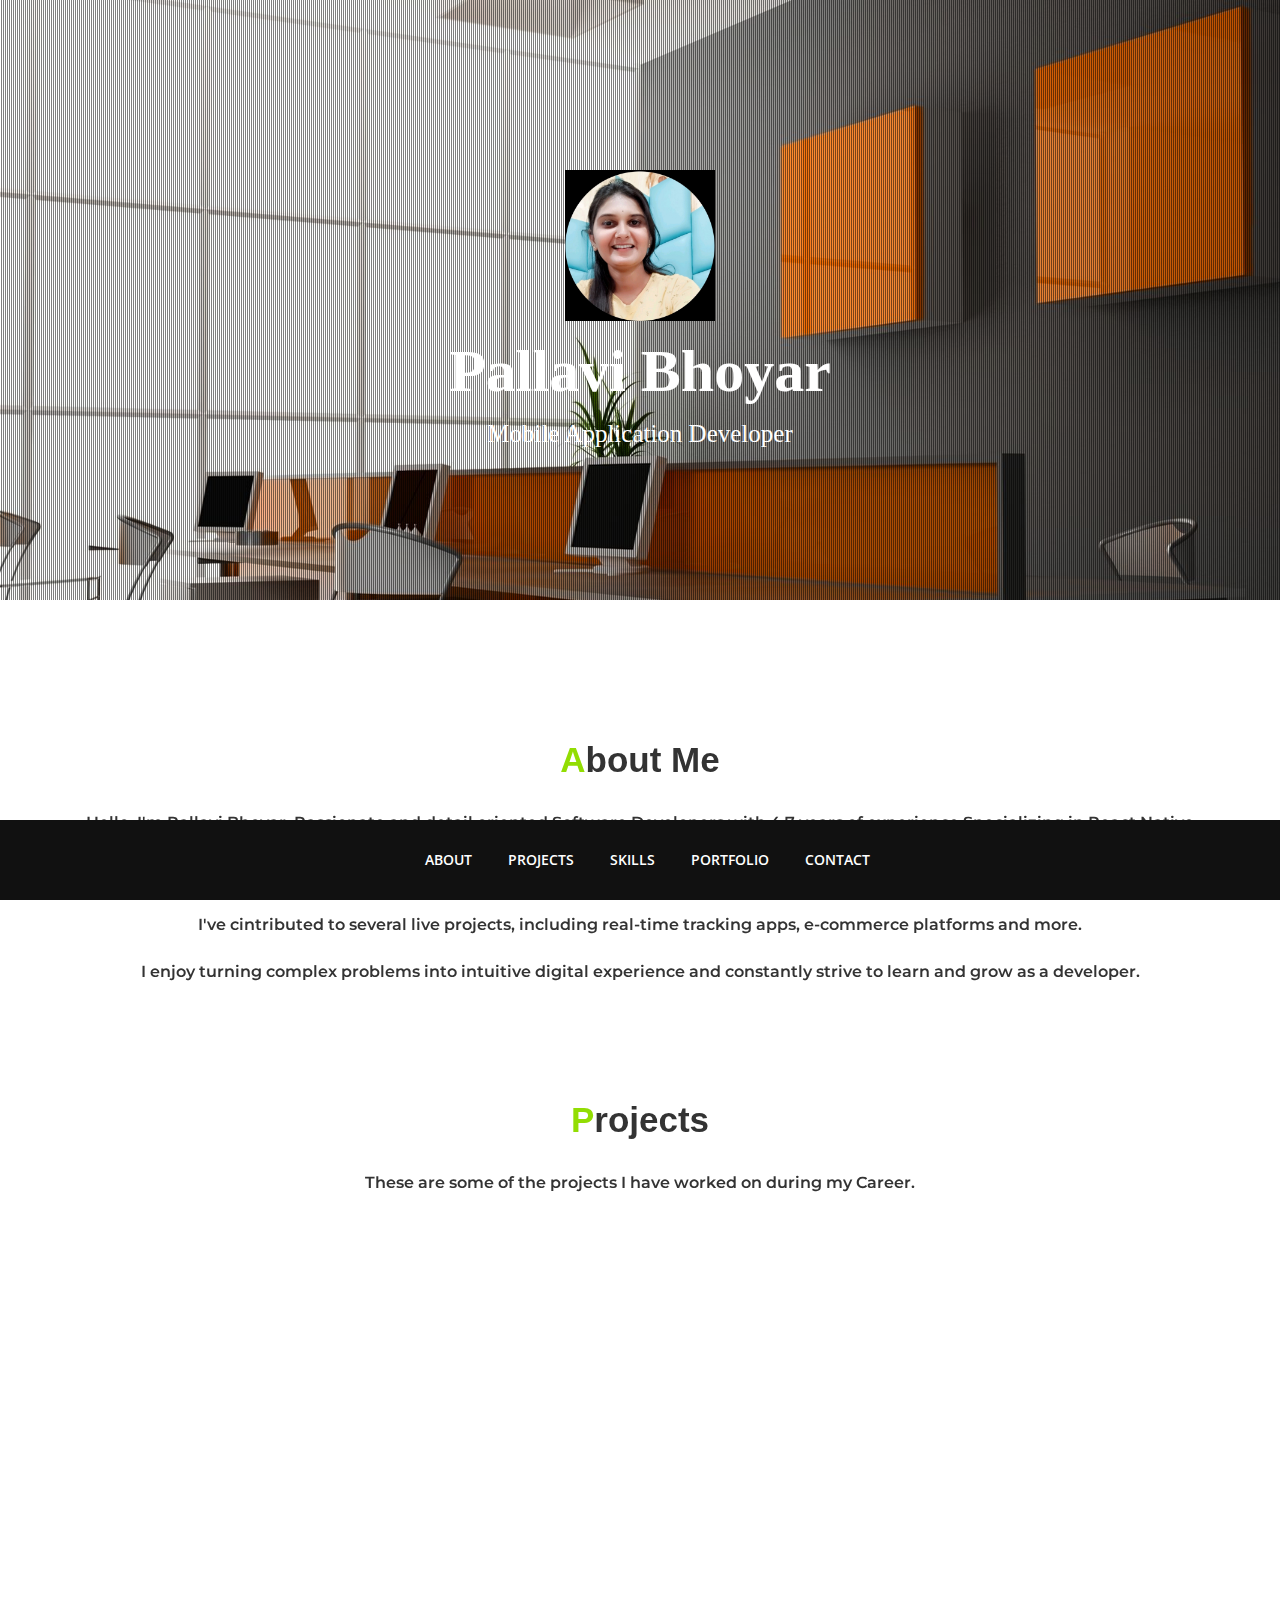
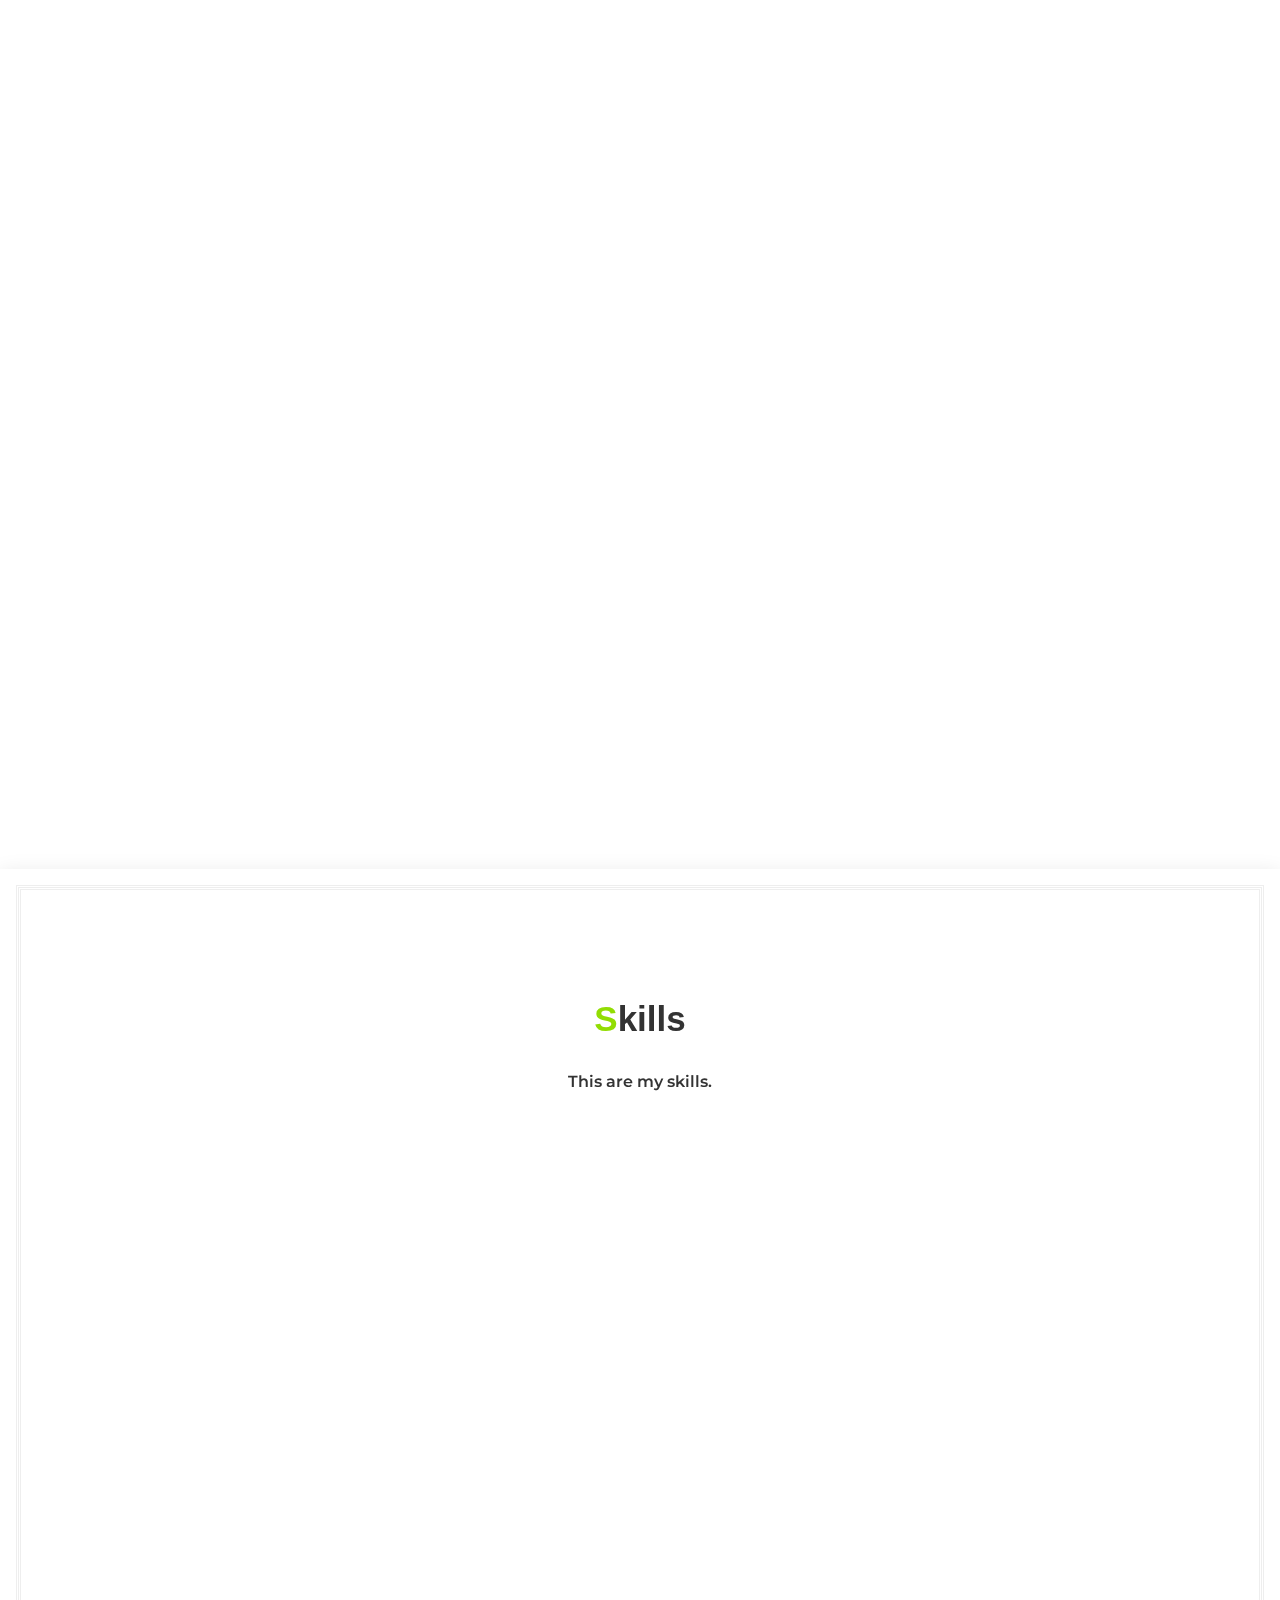
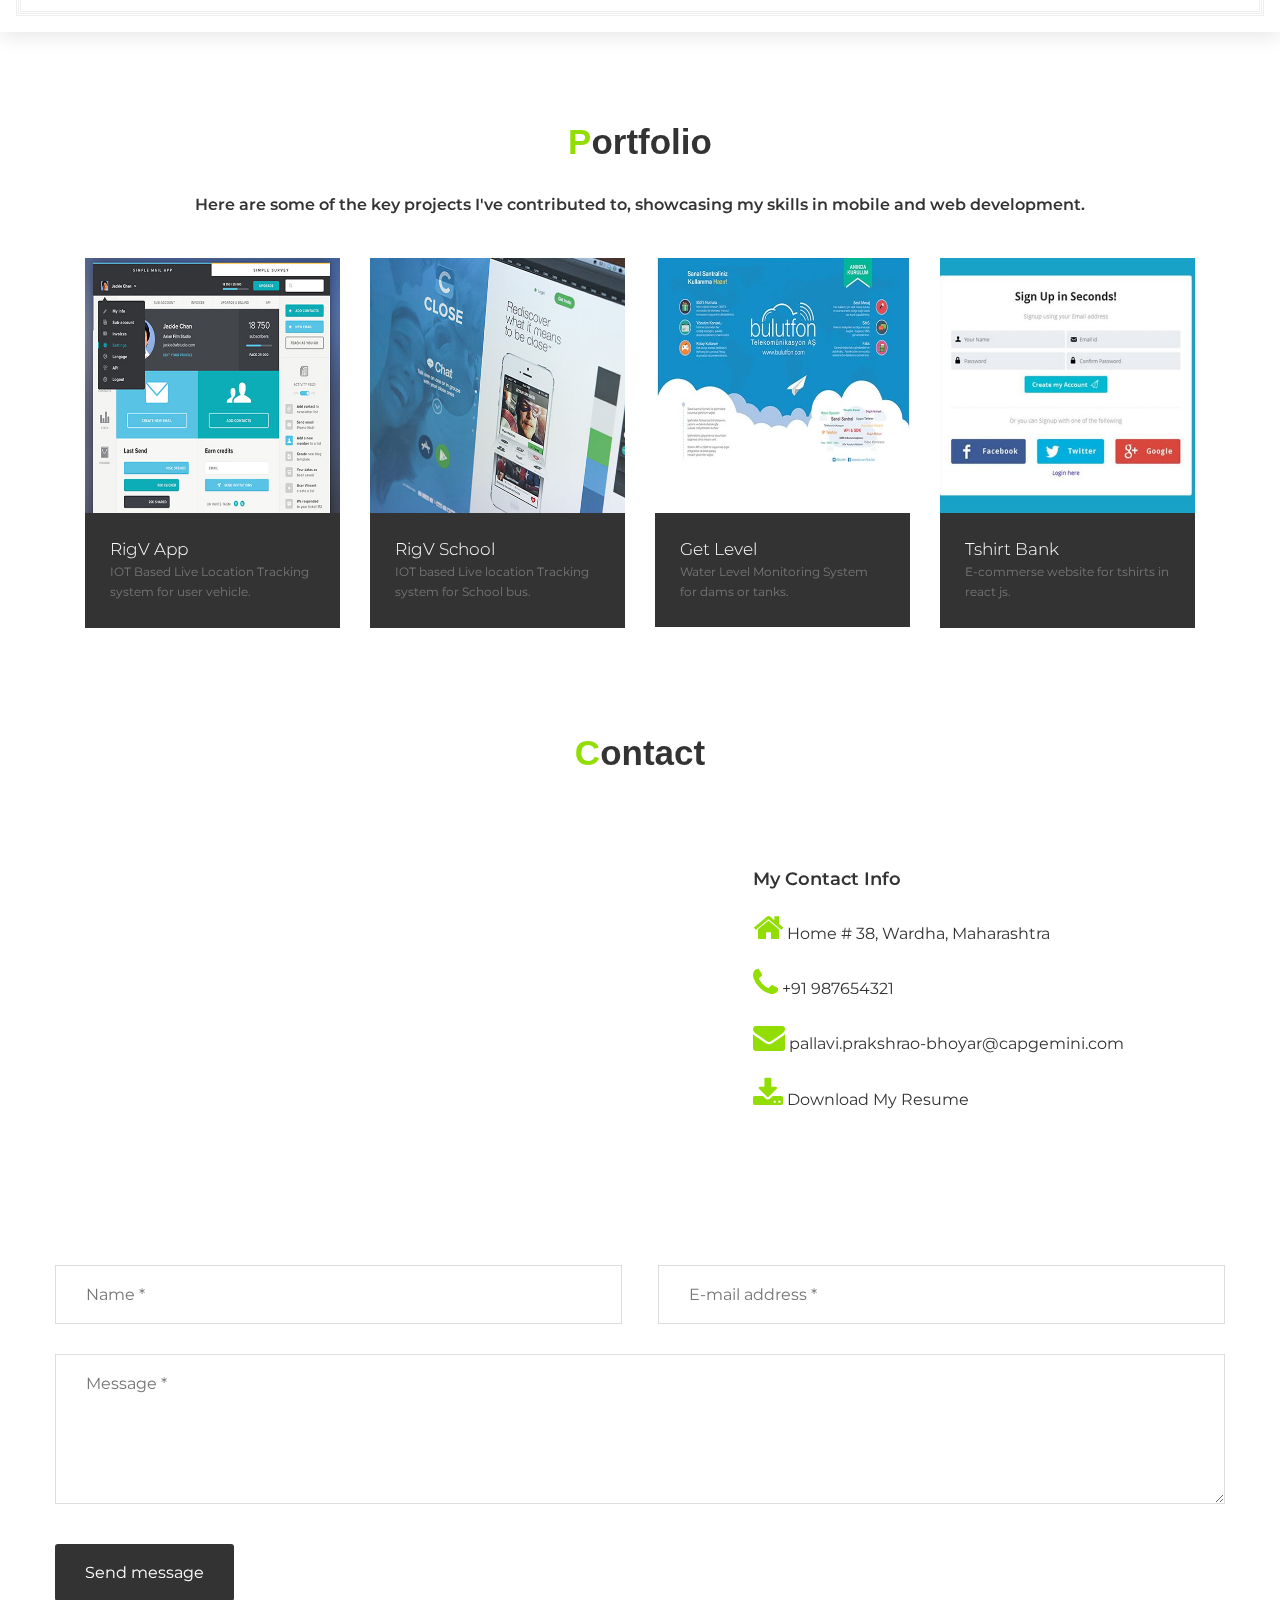
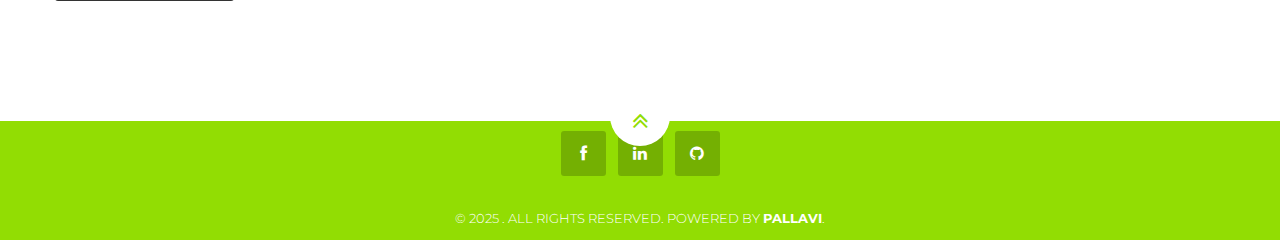
<file: index.html>
<!DOCTYPE html>
<html lang="en">
  <head>
    <meta charset="utf-8">
    <meta http-equiv="X-UA-Compatible" content="IE=edge">
    <meta name="viewport" content="width=device-width, initial-scale=1">
    <!-- The above 3 meta tags *must* come first in the head; any other head content must come *after* these tags -->
    <title>Pallavi Portfolio</title>

    <link href="css/bootstrap.min.css" rel="stylesheet">
	<link rel="stylesheet" href="css/font-awesome.css">
	<link rel="stylesheet" href="css/animate.css">
	<link href="css/theme.css" rel="stylesheet">
	
	<link href='http://fonts.googleapis.com/css?family=Montserrat:400,700' rel='stylesheet' type='text/css'>
	<link href='http://fonts.googleapis.com/css?family=Open+Sans:400,300,300italic,400italic,600,600italic,700,700italic,800,800italic' rel='stylesheet' type='text/css'>
	<link href='http://fonts.googleapis.com/css?family=Playball' rel='stylesheet' type='text/css'>
    <link href='css/custom.css' rel='stylesheet' type='text/css'>
  </head>
  <body>
	<div class="wrapper" id="wrapper">
		<header>
			<div class="banner row" id="banner">		
				<div class="parallax text-center" style="background-image:url(img/SzoI7em.jpg);">
					<div class="parallax-pattern-overlay">
						<div class="container text-center" style="height:600px;padding-top:170px;">
							<a href="#"><img id="site-title" class=" wow fadeInDown" wow-data-delay="0.0s" wow-data-duration="0.9s" src="img/Pallavi Img.jpg" alt=""/></a>
						<h2 class="intro"><a href="index.html">Pallavi Bhoyar</a></h2>
                        <h3 class="intro-1">Mobile Application Developer</h3>
						</div>
					</div>
				</div>
			</div>	
			<div class="menu">
				<div class="navbar-wrapper">
					<div class="container">
						<div class="navwrapper">
							<div class="navbar navbar-inverse navbar-static-top">
								<div class="container">
									<div class="navArea">
										<div class="navbar-collapse collapse">
											<ul class="nav navbar-nav">
                                            	<li class="menuItem active"><a href="#Intro">About</a></li>
                                                <!-- <li class="menuItem"><sa href="#education">Education</a></li>
												<li class="menuItem active"><a href="#experience">Experience</a></li> -->
												<li class="menuItem"><a href="#projects">Projects</a></li>
												<li class="menuItem"><a href="#skills">Skills</a></li>
												<!-- <li class="menuItem"><a href="#interests">Interests</a></li> -->
												<li class="menuItem"><a href="#portfolio">Portfolio</a></li>
												<li class="menuItem"><a href="#contact">Contact</a></li>
                                                <!-- <li class="menuItem"><a href="#download">Download</a></li> -->
											</ul>
										</div>
									</div>
								</div>
							</div>
						</div>
					</div> 
				</div>
			</div>	
		</header>
	
<!--Intro-->
	<section class="Intro" id="Intro">
		<div class="container">
			<div class="heading text-center">				
				<h2 class="heading1">About Me</h2>				
				<h3> Hello, I'm Pallavi Bhoyar. Passionate and detail oriented Software Developers with 4.7 years of experience Specializing in React Native and React JS. I build responsive, user friendly mobile and web applications with clean UI/UX and smooth functionality. I'm skilled in javascript, Typescript, Redux Toolkit and various modern libraries and frameworks.</h3>
				<h3>I've cintributed to several live projects, including real-time tracking apps, e-commerce platforms and more.</h3>
				<h3>I enjoy turning complex problems into intuitive digital experience and constantly strive to learn and grow as a developer.</h3>
			</div>			
					</div>

				</div>
			</div>
		</div>
	</section>

<!--education-->
	<section class="education" id="projects">
		<div class="container">
			<div class="heading">
				<h2 class="heading1">Projects</h2>
				<h3>These are some of the projects I have worked on during my Career.</h3>
			</div>			
		</div>
		
		<div class="container">
			<div class="col-md-4 wow fadeInRight" data-wow-offset="0" data-wow-delay="0.3s">
				<div class="text-center">
					<div class="hi-icon-wrap hi-icon-effect">												
						<h4>RigV</h4>
						<h5>July 2021 - DEC 2021</h5>
						<i class="fa fa-laptop"></i>
						<p class="text-justify" >The RigV app is a real time live vehicle tracking solution designed for end-users. I was responsible for developing the entire frontend using React Native, implemrnting features such as user authentication, live GPS tracking using Socket.IO, and Razorpay integration for seamless online payments. The app offers an intuitive interface for parents and vehicle owners to monitor routes and ensure safety.</p>
					</div>
				</div>	
			</div>
			
			<div class="col-md-4 wow fadeInRight" data-wow-offset="0" data-wow-delay="0.6s">
				<div class="text-center">
					<div class="hi-icon-wrap hi-icon-effect">												
						<h4>RigV School App</h4>
						<h5>FEB 2012 - DEC 2022</h5>
						<i class="fa fa-book"></i>
						<p class="text-justify">This IOT-based school transport app provides real-time location tracking for school buses, designed specifically for parents and school administrators. I developed the frontend using React Native and managed real-time updates using Socket.IO. Features include live route visualization, alert notifications, payment gateway integration, and state managementusing Redux.</p>
					</div>
				</div>		
			</div>
			
			<div class="col-md-4 wow fadeInRight" data-wow-offset="0" data-wow-delay="0.9s">
				<div class="text-center">
					<div class="hi-icon-wrap hi-icon-effect">												
						<h4>Get Level App</h4>
						<h5>FEB 2023 - DEC 2023</h5>
						<i class="fa fa-gear"></i>
						<p class="text-justify">Get Level is a water level detection system designed specifically for dams to ensure safety and efficient water management. Built using React Native, This app leverages Redux toolkit for efficient state management and provides real time data visulization through bar graphs. I implemented voice notification alerts to immediately inform users about critical water level changes, ehancing responsiveness and safety. The app offers a user-friendly interface with live updates, making it a reliable tool for dam minitoring teams.</p>
					</div>
				</div>				
			</div>

			<div class="col-md-4 wow fadeInRight" data-wow-offset="0" data-wow-delay="0.9s">
				<div class="text-center">
					<div class="hi-icon-wrap hi-icon-effect">												
						<h4>Tshirt Bank Website</h4>
						<h5>Jan 2024 - MAY 2024</h5>
						<i class="fa fa-gear"></i>
						<p class="text-justify">Tshirt Bank is an e-commerce website focused on customized T-shirt and apparel. I developed responsive UI pages using React Js, HTML, CSS, Bootstrap and integrated product display, filters and cart functionalities. The design emphasized simplicity and conversion, helping users easily browse and shop.</p>
					</div>
				</div>				
			</div>
		</div>
		
		<div class="container">
			<div class="row">
				<!--<blockquote>Lorem Ipsum is simply dummy text of the printing and typesetting industry. Lorem Ipsum has been the industry's standard dummy text ever since the 1500s, when an unknown printer took a galley of type and scrambled it to make a type specimen book. It has survived not only five centuries, but also the leap into electronic typesetting, remaining essentially unchanged. It was popularised in the 1960s with the release of Letraset sheets containing Lorem Ipsum passages." <cite>Jogn De, Programming<br/><i class="fa fa-star"></i> <i class="fa fa-star"></i> <i class="fa fa-star"></i> <i class="fa fa-star"></i> <i class="fa fa-star"></i></cite> </blockquote>-->
				<!--<blockquote>Have you ever felt worried that your party will not raise up to your guest expectations? In design, vertical rhythm is the structure that guides a reader’s eye through the content. Good vertical rhythm makes a layout more balanced and beautiful and its content more readable. The time signature in sheet music visually depicts a song’s rhythm, while for us, the lines of the baseline grid depict the rhythm of our content and give us guidelines. <cite>Marta Kay, Business Development<br/><i class="fa fa-star"></i> <i class="fa fa-star"></i> <i class="fa fa-star"></i> <i class="fa fa-star"></i> <i class="fa fa-star"></i></cite> </blockquote>-->
			</div>
		</div>		
	</section>

<!--Skills-->

<section class="skills" id="skills">
		<div class="container">
			<div class="heading text-center">
				<h2 class="heading1">Skills</h2>
				<h3>This are my skills. </h3>
			</div>
		</div>	
			
		<div class="container">
            <div class="row">				
				<div class="col-md-6 wow fadeInRight" data-wow-offset="0" data-wow-delay="0.3s"">
					<div class="skill">                      
						<div class="progress-wrap">
							<h3>frontend Develpment</h3>
							<div class="progress">
							  <div class="progress-bar  color1" role="progressbar" aria-valuenow="40" aria-valuemin="0" aria-valuemax="100" style="width: 85%">
								<span class="bar-width">85%</span>
							  </div>

							</div>
						</div>

						<div class="progress-wrap">
							<h3>React Native</h3>
							<div class="progress">
							  <div class="progress-bar color2" role="progressbar" aria-valuenow="20" aria-valuemin="0" aria-valuemax="100" style="width: 80%">
							   <span class="bar-width">80%</span>
							  </div>
							</div>
						</div>

						<div class="progress-wrap">
							<h3>React Js</h3>
							<div class="progress">
							  <div class="progress-bar color3" role="progressbar" aria-valuenow="20" aria-valuemin="0" aria-valuemax="100" style="width: 70%">
							   <span class="bar-width">70%</span>
							  </div>
							</div>
						</div>


						<div class="progress-wrap">
							<h3>HTML</h3>
							<div class="progress">
							  <div class="progress-bar color4" role="progressbar" aria-valuenow="20" aria-valuemin="0" aria-valuemax="100" style="width: 95%">
							   <span class="bar-width">95%</span>
							  </div>
							</div>
						</div>

						<div class="progress-wrap">
							<h3>CSS</h3>
							<div class="progress">
							  <div class="progress-bar color1" role="progressbar" aria-valuenow="60" aria-valuemin="0" aria-valuemax="100" style="width: 80%">
								<span class="bar-width">80%</span>
							  </div>
							</div>
						</div>

						<div class="progress-wrap">
							<h3>Javascript</h3>
							<div class="progress">
							  <div class="progress-bar color2" role="progressbar" aria-valuenow="80" aria-valuemin="0" aria-valuemax="100" style="width: 80%">
								<span class="bar-width">80%</span>
							  </div>
							</div>
						</div>
					</div>
				</div>
				
				<div class="col-md-6 wow fadeInRight" data-wow-offset="0" data-wow-delay="0.6s"">
					<img src="img/team/6.jpg" class="img-responsive">
				</div>				
			</div>	
		</div>
	</section>	
	
 
<!--portfolio-->

	<section class="portfolio" id="portfolio">
		<div class="container">
			<div class="heading text-center">				
				<h2 class="heading1">Portfolio</h2>
				<h3>Here are some of the key projects I've contributed to, showcasing my skills in mobile and web development.</h3>
			</div>
			
			<div id="grid-gallery" class="grid-gallery">
				<section class="grid-wrap">
					<ul class="grid">
						<li class="grid-sizer"></li><!-- for Masonry column width -->				
						<li>
							<figure>
								<img src="img/work/1.jpg" alt=""/>
								<figcaption>
									<h3>RigV App</h3>
									<p>IOT Based Live Location Tracking system for user vehicle.</p>
								</figcaption>
							</figure>
						</li>
						<li>
							<figure>
								<img src="img/work/2.jpg" alt=""/>
								<figcaption>
									<h3>RigV School</h3>
									<p>IOT based Live location Tracking system for School bus.</p>
								</figcaption>
							</figure>
						</li>
						<li>
							<figure>
								<img src="img/work/3.jpg" alt=""/>
								<figcaption>
									<h3>Get Level</h3>
									<p>Water Level Monitoring System for dams or tanks.</p>
								</figcaption>
							</figure>
						</li>
						<li>
							<figure>
								<img src="img/work/4.jpg" alt=""/>
								<figcaption>
									<h3>Tshirt Bank</h3>
									<p>E-commerse website for tshirts in react js.</p>
								</figcaption>
							</figure>
						</li>	
					
					</ul>
				</section><!-- // end small images -->
				
				<section class="slideshow">
					<ul>
						<li>
							<figure>
								<img src="img/work/1.jpg" alt=""/>									
							</figure>
						</li>
						<li>
							<figure>
								<img src="img/work/2.jpg" alt=""/>									
							</figure>
						</li>
						<li>
							<figure>
								<img src="img/work/3.jpg" alt=""/>									
							</figure>
						</li>
						<li>
							<figure>
								<img src="img/work/4.jpg" alt=""/>									
							</figure>
						</li>
						<li>
							<figure>
								<img src="img/work/5.jpg" alt=""/>									
							</figure>
						</li>
						<li>
							<figure>
								<img src="img/work/6.jpg" alt=""/>									
							</figure>
						</li>
						
						<li>
							<figure>
								<img src="img/work/7.jpg" alt=""/>									
							</figure>
						</li>
						
						<li>
							<figure>
								<img src="img/work/8.jpg" alt=""/>									
							</figure>
						</li>
					</ul>
					<nav>
						<span class="icon nav-prev"></span>
						<span class="icon nav-next"></span>
						<span class="icon nav-close"></span>
					</nav>
					<div class="info-keys icon">Navigate with arrow keys</div>
				</section><!-- // end slideshow -->					
			</div><!-- // grid-gallery -->
		</div>
	</section>


<!--contact-->

	<section class="contact" id="contact">		
		<div class="container">
			<div class="heading">
				<h2 class="heading1">Contact</h2>
				<h3></h3>
			</div>
		</div>
		
		<div class="container">
			<div class="row">
				<div class="col-md-7">
					<div class="map">				
						<iframe src="https://www.google.com/maps/embed?pb=!1m18!1m12!1m3!1d59696.72220512652!2d78.57148567970783!3d20.748964509056666!2m3!1f0!2f0!3f0!3m2!1i1024!2i768!4f13.1!3m3!1m2!1s0x3bd47f04f15aa69d%3A0xe76e35b13382a66c!2sWardha%2C%20Maharashtra!5e0!3m2!1sen!2sin!4v1744866730773!5m2!1sen!2sin" width="600" height="450" style="border:0;" allowfullscreen="" loading="lazy" referrerpolicy="no-referrer-when-downgrade"></iframe>
					</div>
				</div>
				
				<div class="contact-info">
					<div class="col-md-5">
						<h4>My Contact Info</h4>
						<!-- <h5>Nullam elementum tellus pretium feugiat</h5>
						<p>Fusce fermen tum neque a rutrum varius odio pede 
						ullamcorp-er tellus ut dignissim nisi risus non tortor</p> -->
						<ul>
							<li><i class="fa fa-home fa-2x"></i> Home # 38, Wardha, Maharashtra</li>
							<li><i class="fa fa-phone fa-2x"></i> +91 987654321</li>
							<li><i class="fa fa-envelope fa-2x"></i> pallavi.prakshrao-bhoyar@capgemini.com</li>
							<li><i class="fa fa-download fa-2x"></i> Download My Resume</li>
						</ul>
					</div>
				</div>
			</div>
		</div>
		
		<div class="container">
		  <div class="row">
			<div class="done">
				<div class="alert alert-success">
					<button type="button" class="close" data-dismiss="alert">×</button>
					Your message has been sent. Thank you!
				</div>
			</div>
		   <form method="post" action="contact.php" id="contactform">
			  <input name="name" type="text" class="contact col-md-6" placeholder="Name *" >
			  <input name="email" type="email" class="contact noMarr col-md-6" placeholder="E-mail address *" >
			  <textarea name="comment" class="contact col-md-12" placeholder="Message *"></textarea>
			  <input type="submit" id="submit" class="contact submit" value="Send message">
			</form>
		  </div>
		</div>
	</section>
  
  
<!--Download-->  
  
 </div> 
  
<!--footer-->
	<section class="footer" id="footer">
		<p class="text-center">
			<a href="#wrapper" class="gototop"><i class="fa fa-angle-double-up fa-2x"></i></a>
		</p>
		<div class="container-fluid">
			<ul>
				<!-- <li><a href="#"><i class="fa fa-twitter"></i></a></li> -->
				<li><a href="#"><i class="fa fa-facebook"></i></a></li>
				<li><a target="_blank" href="http://linkedin.com"><i class="fa fa-linkedin"></i></a></li>
				<li><a target="_blank" href="http://github.com"><i class="fa fa-github"></i></a></li>
				<!-- <li><a href="#"><i class="fa fa-pinterest"></i></a></li> -->
				<!-- <li><a href="#"><i class="fa fa-flickr"></i></a></li> -->
			</ul>
			<p>
				&copy; 2025 <a target="_blank" href="#" title="Free Twitter Bootstrap WordPress Themes and HTML templates"></a>. All Rights Reserved. Powered by <strong>Pallavi</strong>.
			</p>
		</div>
        
	</section>
		
	
    <script src="js/jquery.js"></script>
	<script src="js/modernizr.js"></script>
    <!-- Include all compiled plugins (below), or include individual files as needed -->
    <script src="js/bootstrap.min.js"></script>
	<script src="js/menustick.js"></script>
	<script src="js/parallax.js"></script>
	<script src="js/easing.js"></script>
	<script src="js/wow.js"></script>
	<script src="js/smoothscroll.js"></script>
	<script src="js/masonry.js"></script>
	<script src="js/imgloaded.js"></script>
	<script src="js/classie.js"></script>
	<script src="js/colorfinder.js"></script>
	<script src="js/gridscroll.js"></script>
	<script src="js/contact.js"></script>
	<script src="js/common.js"></script>
	<script>
	wow = new WOW(
	 {
	
		}	) 
		.init();
	</script>	
	<script type="text/javascript">
jQuery(function($) {
$(document).ready( function() {
  //enabling stickUp on the '.navbar-wrapper' class
	$('.navbar-wrapper').stickUp({
		parts: {
		  0: 'banner',
		  1: 'aboutus',
		  2: 'specialties',
		  3: 'gallery',
		  4: 'feedback',
		  5: 'contact'
		},
		itemClass: 'menuItem',
		itemHover: 'active',
		topMargin: 'auto'
		});
	});
});
</script>
  </body>
</html>
</file>
<file: css/theme.css>
/* --- General --- */
body {
	font-family:'Montserrat',sans-serif;
	font-size:16px;
	line-height:1.7;
	color:#777;
	font-weight:400;
	overflow-x:hidden;
}
.playball {
	font-family:'Playball',cursive;
}
h1,h2,h3,h4,h5,h6 {
	color:#333;
	line-height:1.4;
	font-weight:600;
}

a,a:hover {
	color:#92DD03 ;
	text-decoration: none;
}
img {max-width: 100%;}
/* --- Menu --- */
.isFixed {
	left:0px;
	width:100%;
}
.menu {
	margin-top:0px;
	position:absolute;
	z-index:999;
	left:0px;
	right:0px;
	bottom:0;
}

.navArea {
	/*float:right;*/
}
.navwrapper .container {
	padding:0;
	width:auto;
}
.navbar-header {
	display:none;
}
.nav>li>a {
	display:inline-block;
}
.navbar-nav>li {
	float:none;
	display:inline-block;
}
.navbar-nav {
	margin:0 auto;
	text-align:center;
	float:none;
	font-size:14px;
}
.navbar-toggle {
	margin-top: 14px;
}
/* Special class on .container surrounding .navbar,used for positioning it into place. */
.navbar-wrapper {
	margin-top:20px;
	height:80px;
	position:relative;
	z-index:15;
	margin-right:-15px;
}
.navbar-wrapper .container {
	padding:0px;
}
.navbar-collapse {
	padding:0;
}
.navbar-collapse.in {
	max-height:100%;
}
.navbar.navbar-inverse.navbar-static-top {
	margin:0px auto;
	background:none;
	color:#92DD03;
	border:none;
	font-family:'Open Sans',sans-serif;
	font-size:14px;
	font-weight:600;
	text-transform:uppercase;
}
.navbar.navbar-inverse.navbar-static-top a {
	color:#fff;
	padding:31px 16px;
	line-height:18px;
	text-align:center;
}
.navbar.navbar-inverse.navbar-static-top a:hover {
	background:none;
	color:#fff;
}
.navbar-inverse .navbar-nav>.active>a,.navbar-inverse .navbar-nav>.active>a:focus {
	background:none;
	color:#fff !important;
}
.navbar-inverse .navbar-nav>.active>a:hover {
	color:#fff;
}
.hideClass {
	display:none;
}
.isFixed .navbar-inverse .navbar-nav>.active>a,.isFixed .navbar-inverse .navbar-nav>.active>a:focus {
	background:#92DD03 ;
	color:#fff;
}
.isFixed .navbar.navbar-inverse.navbar-static-top a:hover {
	background:#92DD03 ;
	color:#fff;
}
.isFixed .navbar.navbar-inverse.navbar-static-top a {
	color:#fff;
}
.stuckMenu {
	-o-transition:all .5s;
	-ms-transition:all .5s;
	-moz-transition:all .5s;
	-webkit-transition:all .5s;
	transition:all .5s;
		background:#111;
}
.isFixed {
	background:#333;
		-o-transition:all .5s;
	-ms-transition:all .5s;
	-moz-transition:all .5s;
	-webkit-transition:all .5s;
	transition: all .5s;
}
.collapse {
	display: block !important;
}
@media (max-width: 655px) {
	.collapse {background: #333;}
	.navbar.navbar-inverse.navbar-static-top a {padding: 15px 16px;line-height: 15px;font-size: 13px;}
}
/* --- Intro --- */
header {
	padding-bottom:50px;
}
.intro {
	font-family:'Yu Gothic UI Bold';
	font-size:60px;
	line-height:1.0;
	font-weight:900;
	color:#fff;		
}
.intro-1 {
	font-family:'Yu Gothic UI Bold';
	font-size:25px;
	line-height:1.0;
	font-weight:500;
	color:#fff;
	}

.intro a {
	color:#fff;
}

/* --- Parallax --- */
.parallax {
	text-align:center;
	background-position:center center;
	background-repeat:no-repeat;
	background-size:cover;
	background-attachment:fixed !important;
	overflow:hidden;
}
.parallax-pattern-overlay {
	background-image:url(../img/pattern.png);
	background-repeat: repeat;
}
/* --- Heading --- */
.heading {
	padding-bottom:15px;
	text-align:center;
	max-width:100%px;
	margin:0px auto;
	padding-top:80px;
}
.heading h2 {
	font-weight:700;
	font-family:'Playball',cursive;
	font-size:35px;
	color:#333;
	margin:0;
	padding:5px;
}
.heading h2::first-letter {
	color:#92DD03 ;
}
.heading h3 {
	font-size:16px;
	line-height:1.7;
}
img#site-title {
	max-width: 150px;
}

.papers,.papers:before,.papers:after {
	background-color:#fff;
	border:1px solid #ccc;
	box-shadow:inset 0 0 30px rgba(0,0,0,0.1),1px 1px 3px rgba(0,0,0,0.2);
}
.papers {
	position:relative;
	width:90%;
	padding:2em;
	margin:0px auto;
	margin-top:40px;
	font-size:12px;
}
.papers:before,.papers:after {
	content:"";
	position:absolute;
	left:0;
	top:0;
	width:100%;
	height:100%;
	-webkit-transform:rotateZ(2.5deg);
	-o-transform:rotate(2.5deg);
	transform:rotateZ(2.5deg);
	z-index:-1;
}
.papers:after {
	-webkit-transform:rotateZ(-2.5deg);
	-o-transform:rotate(-2.5deg);
	transform:rotateZ(-2.5deg);
}
.papers h1 {
	font-size:1.8em;
	font-weight:normal;
	text-align:center;
	padding:0.2em 0;
	margin:0;
	border-top:1px solid #ddd;
	border-bottom:2px solid #ddd;
}
.papers p {
	text-align:left;
	margin:1.5em 0;
}
.papers img {
	max-width:100%;
	margin-bottom: 5px;
}
/* --- Skills --- */

.progress-wrap{
  position: relative;
}

.progress .color1,
.progress .color1 .bar-width{
  background: #2d7da4;
}

.progress .color2,
.progress .color2 .bar-width{
  background: #6aa42f;
}

.progress .color3,
.progress .color3 .bar-width{
  background: #ffcc33;
}

.progress .color4,
.progress .color4 .bar-width{
  background: #db3615;
}

.progress, 
.progress-bar {
  height: 15px;
  line-height: 15px;
  background: #e6e6e6;
  -webkit-box-shadow: none;
  -moz-box-shadow: none;
  box-shadow: none;
  border-radius: 0;
  overflow: visible;
  text-align: right;
}

.progress{
  position: relative;
}

.progress .bar-width{
  position: absolute;
  width: 40px;
  height: 20px;
  line-height: 20px;
  text-align: center;
  font-size: 12px;
  font-weight: 700;
  top: -30px;
  border-radius: 2px;
  margin-left: -30px;
}

.progress span{
  position: relative;
}

.progress span:before{
  content: " ";
  position: absolute;
  width: auto;
  height: auto;
  border-width: 8px 5px;
  border-style: solid;
  bottom: -15px;
  right: 8px;
}

.progress .color1 span:before{
  border-color: #2d7da4 transparent transparent transparent;
}

.progress .color2 span:before{
  border-color: #6aa42f transparent transparent transparent;
}

.progress .color3 span:before{
  border-color: #ffcc33 transparent transparent transparent;
}

.progress .color4 span:before{
  border-color: #db3615 transparent transparent transparent;
}
.specialties img {
	margin-top:30px;
	margin-bottom:50px;
}

.skills {
	box-shadow:inset 0 0 0 16px #fff,inset 0 0 0 17px #eee,inset 0 0 0 18px #fff,inset 0 0 0 19px #eee,inset 0 0 0 20px #fff,inset 0 0 0 21px #eee,0 4px 20px rgba(0,0,0,0.1);
	-webkit-transform:translateZ(0px);
	transform:translateZ(0px);
	opacity:1;
	pointer-events:auto;
}
.skills h5 {
	margin:0;
	font-size:14px;
}
.skills .rm-thumb {
	width:100px;
	height:100px;
	background-repeat:no-repeat;
	background-position:center center;
	float:left;
	margin:0 20px 0 0;
	box-shadow:inset 1px 1px 3px rgba(0,0,0,0.2),1px 1px 1px rgba(255,255,255,0.1);
	border-radius:50%;
}
.skills {
	font-size:12px;
	padding:40px 40px 20px 40px;
}
.restitem {
	margin-bottom:40px;
}
.restitem p {
	margin-bottom:0px;
}
.skills h3.main {
	margin:0 0 20px 0;
	font-size:19px;
	padding-bottom:10px;
	color:#92DD03 ;
	border-bottom: 4px double #eee;
}

/* General style */
.grid-gallery ul {
	list-style:none;
	margin:0;
	padding:0;
}
.grid-gallery figure {
	margin:0;
}
.grid-gallery figure img {
	display:block;
	width:100%;
}
.grid-gallery figcaption h3 {
	margin:0;
	padding:0 0px 0;
	color:#fff;
	font-size:17px;
	font-weight:300;
}
.grid-gallery figcaption p {
	margin:0;
	font-size: 12px;
}
/* Grid style */
.grid-wrap {
		margin:0 auto;
}
.grid {
	margin:0 auto;
}
.grid li {
	width:25%;
	float:left;
	cursor:pointer;
}
.grid figure {
	padding:15px;
	-webkit-transition:opacity 0.2s;
	transition:opacity 0.2s;
}
.grid li:hover figure {
	opacity:0.7;
}
.grid figcaption {
	background:#333;
	padding: 25px;
}
/* Slideshow style */
.slideshow {
	position:fixed;
	background:rgba(0,0,0,0.6);
	width:100%;
	height:100%;
	top:0;
	left:0;
	z-index:500;
	opacity:0;
	visibility:hidden;
	overflow:hidden;
	-webkit-perspective:1000px;
	perspective:1000px;
	-webkit-transition:opacity 0.5s,visibility 0s 0.5s;
	transition:opacity 0.5s,visibility 0s 0.5s;
}
.slideshow-open .slideshow {
	opacity:1;
	visibility:visible;
	-webkit-transition:opacity 0.5s;
	transition:opacity 0.5s;
}
.slideshow ul {
	width:100%;
	height:100%;
	-webkit-transform-style:preserve-3d;
	transform-style:preserve-3d;
	-webkit-transform:translate3d(0,0,150px);
	transform:translate3d(0,0,150px);
	-webkit-transition:-webkit-transform 0.5s;
	transition:transform 0.5s;
}
.slideshow ul.animatable li {
	-webkit-transition:-webkit-transform 0.5s;
	transition:transform 0.5s;
}
.slideshow-open .slideshow ul {
	-webkit-transform:translate3d(0,0,0);
	transform:translate3d(0,0,0);
}
.slideshow li {
	width:660px;
	height:560px;
	position:absolute;
	top:50%;
	left:50%;
	margin:-280px 0 0 -330px;
	visibility:hidden;
}
.slideshow li.show {
	visibility:visible;
}
.slideshow li:after {
	content:'';
	position:absolute;
	width:100%;
	height:100%;
	top:0;
	left:0;
	background:rgba(255,255,255,0.8);
	-webkit-transition:opacity 0.3s;
	transition:opacity 0.3s;
}
.slideshow li.current:after {
	visibility:hidden;
	opacity:0;
	-webkit-transition:opacity 0.3s,visibility 0s 0.3s;
	transition:opacity 0.3s,visibility 0s 0.3s;
}
.slideshow figure {
	width:100%;
	height:100%;
	background:#fff;
	border:50px solid #fff;
	overflow:hidden;
}

/* Navigation */
.slideshow nav span {
	position:fixed;
	z-index:1000;
	color:#fff;
	text-align:center;
	padding:2%;
	cursor:pointer;
	font-size:2.2em;
	background:rgba(0,0,0,0.1);
}
.slideshow nav span.nav-prev,.slideshow nav span.nav-next {
	top:50%;
	-webkit-transform:translateY(-50%);
	transform:translateY(-50%);
}
.slideshow nav span.nav-next {
	right:0;
}
.slideshow nav span.nav-close {
	top:75px;
	right:0px;
	padding:10px 25px;
	color:#999;
}
.icon:before,.icon:after {
	font-family:'fontawesome';
	speak:none;
	font-style:normal;
	font-weight:normal;
	font-variant:normal;
	text-transform:none;
	line-height:1;
	-webkit-font-smoothing:antialiased;
	-moz-osx-font-smoothing:grayscale;
}
span.nav-prev:before {
	content:"\f104";
}
span.nav-next:before {
	content:"\f105";
}
span.nav-close:before {
	content: "\f00d";
}
/* Info on arrow key navigation */
.info-keys {
	position:fixed;
	top:10px;
	left:10px;
	width:60px;
	font-size:8px;
	padding-top:20px;
	text-transform:uppercase;
	color:#fff;
	letter-spacing:1px;
	text-align:center;
}
.info-keys:before,.info-keys:after {
	position:absolute;
	top:0;
	width:16px;
	height:16px;
	border:1px solid #fff;
	text-align:center;
	line-height:14px;
	font-size:12px;
}
.info-keys:before {
	left:10px;
	content:"\e603";
}
.info-keys:after {
	right:10px;
	content: "\e604";
}
/* Example media queries (reduce number of columns and change slideshow layout) */
@media screen and (max-width:60em) {
	/* responsive columns;see "Element sizing" on http://masonry.desandro.com/options.html */
	.grid li {
			width:33.3%;
	}
	.slideshow li {
			width:100%;
			height:100%;
			top:0;
			left:0;
			margin:0;
	}
	.slideshow li figure img {
			width:auto;
			margin:0 auto;
			max-width:100%;
	}
	.slideshow nav span,.slideshow nav span.nav-close {
			font-size:1.8em;
			padding:0.3em;
	}
	.info-keys {
			display:none;
	}
}
@media screen and (max-width:35em) {
	.grid li {
			width:50%;
	}
}
@media screen and (max-width:24em) {
	.grid li {
			width: 100%;
	}
}
/* --- Educations --- */
.hi-icon-effect {
	padding-bottom:30px;
	padding-left:10px; 
	padding-right:10px;
}

.hi-icon-effect:hover {	
	-webkit-transition: color 300ms, background-color 300ms;
  -moz-transition: color 300ms, background-color 300ms;
  -o-transition:  color 300ms, background-color 300ms;
  transition:  color 300ms, background-color 300ms;
}

.hi-icon-effect i.fa:hover {
	background:#fff;
	color: #92DD03;
	-webkit-transition: color 300ms, background-color 300ms;
  -moz-transition: color 300ms, background-color 300ms;
  -o-transition:  color 300ms, background-color 300ms;
  transition:  color 300ms, background-color 300ms;
}

.hi-icon-effect i {
	font-size:30px;
	margin-top:50px;
	margin-bottom:30px;
	color:#fff;
	padding:50px;
	background:#92DD03;
	border-radius:50%;
}

/* --- Contact --- */
/* --- Map --- */
.map{
	position:relative;
	margin-top:50px;
	margin-bottom:40px;
}

.map iframe{
	width:100%;
	height:350px;
	border:none;
}

.contact-info {
	margin-top:40px;
}

.contact-info p {
	color:#333;
}

.contact-info ul {
	color:#333;
	list-style:none;
	margin-left:-40px;
}

.contact-info ul li {
	margin-top:20px;
	margin-bottom:20px;
}

.contact-info i {
	color:#92DD03;	
}


input.contact {
	background:#fff;
	border:solid 1px #ddd;
	color:#000;
	padding:15px 30px;
	
	margin-right:3%;
	margin-bottom:30px;
	outline:none;
}
input.contact.noMarr {
	margin-right:0px;
}
textarea.contact {
	background:#fff;
	color:#000;
	border:solid 1px #ddd;
	padding:15px 30px;
	
	margin-bottom:40px;
	outline:none;
	height:150px;
}
.contact.submit {
	background:#333;
	font-family:'Montserrat',sans-serif;
	color:#fff;
	font-size:16px;
	font-weight:400;
	text-align:center;
		margin:0px;
	border:none !important;
	border-radius:3px;
}
.contact.submit:hover {
	background:#92DD03 ;
}
.done {
	display:none;
}
.error input,input.error,.error textarea,textarea.error {
	background-color:#ffffff;
	border:1px solid red !Important;
	-webkit-transition:border linear 0.2s,box-shadow linear 0.2s;
	-moz-transition:border linear 0.2s,box-shadow linear 0.2s;
	-o-transition:border linear 0.2s,box-shadow linear 0.2s;
	transition:border linear 0.2s,box-shadow linear 0.2s;
}
@media screen and (min-width:768px) {
	input.contact.col-md-6 {
		width: 48.5%;
	}
}
/* --- Footer --- */
.footer {
	background:#92DD03;
	margin-top:120px;
	position:relative;
	margin-right:-15px;
	width:100%;
}
.footer .container {
	padding:60px 0 20px;
}
.footer ul {
	margin:0 auto;
	margin-bottom:30px;
	margin-top:10px;
	text-align:center;
	list-style-type:none;
	padding-left:0;
}
.footer ul li {
	display:inline-block;
	text-align:center;
	background:rgba(0,0,0,0.2);
	color:#ffffff;
	line-height:45px;
	margin:0 4px 0px;
	width:45px !important;
	height:45px !important;
		-webkit-border-radius:3px;
	border-radius:3px;
}
.footer ul li:hover {
	background:#2a2a2a;
}
.footer ul li:hover	a {
	color:#fff;
}
.footer ul li a {
	color:#fff;
	width:42px !important;
	height:42px !important;
}
.footer ul li a i {
	line-height:45px;
	color:#fff;
}
.footer p {
	color:#fff;
	font-size:13px;
	line-height:24px;
	font-weight:300;
	text-align:center;
	text-transform:uppercase;
}
.gototop {
	display:inline-block;
	width:60px;
	height:60px;
	background:#fff;
	position:absolute;
	margin-left:-30px;
	top:-35px;
	border-radius:50%;
}
.gototop i {
	color:#92DD03 ;
	line-height:70px;
}
.footer a,.footer a:hover {
	color:#fff;
}
blockquote {
	font-style:italic;
	margin:0 0 0px 0;
	padding:20px 70px 10px;
	position:relative;
	font-size:13px;
	border:0;
}
blockquote:before {
	display:block;
	content:"\201C";
	font-size:120px;
	position:absolute;
	left:10px;
	top:-30px;
	color:#92DD03 ;
	font-family:Georgia;
}
blockquote cite {
	color:#92DD03 ;
	font-size:14px;
	display:block;
	margin-top:5px;
	text-align:right;
}
blockquote cite:before {
	content: "\2014 \2009";
}
</file>
<file: css/custom.css>
@charset "utf-8";
/* CSS Document */

.heading1
{
	font-family:Verdana, Geneva, sans-serif !important;
}
</file>
